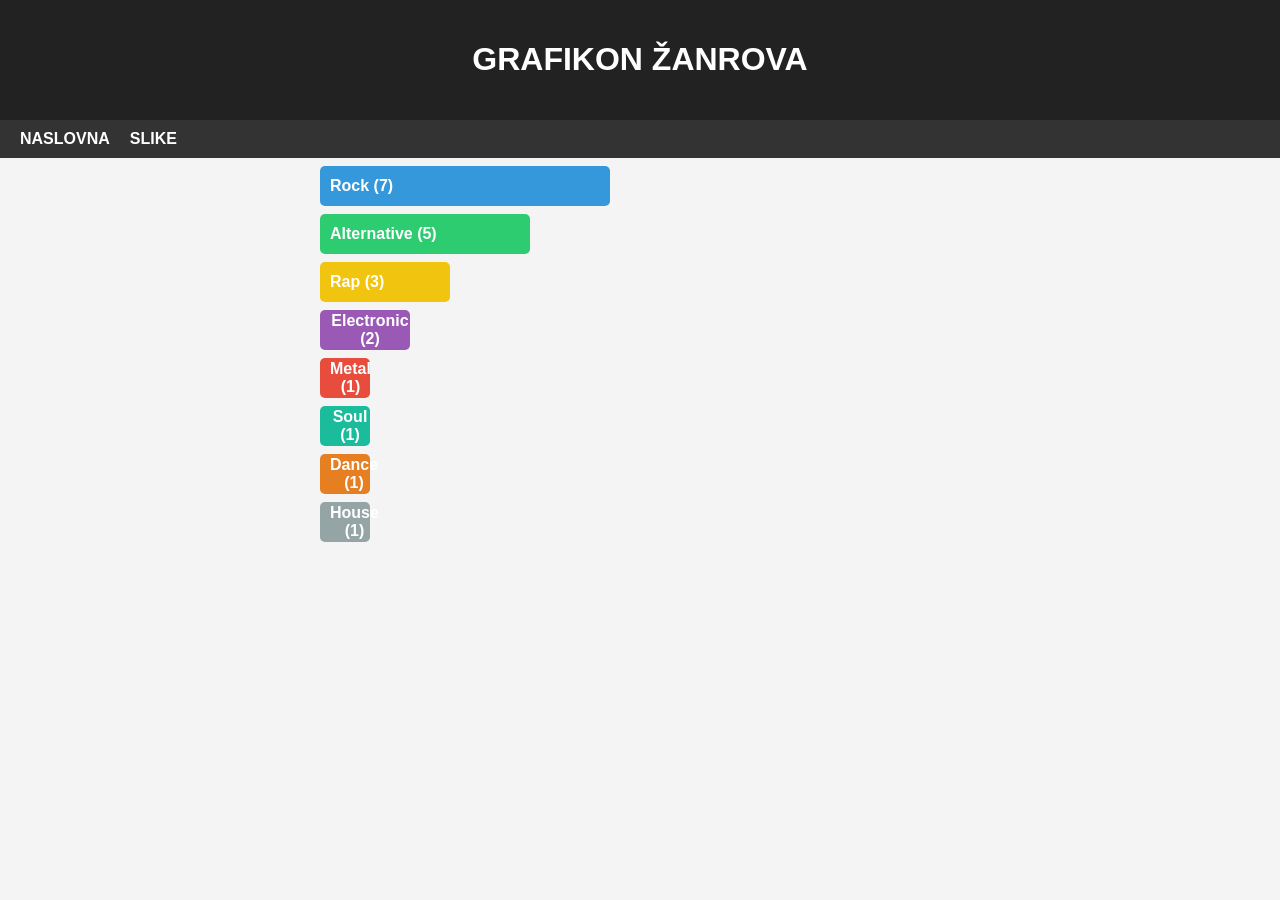
<file: sites/grafikon.html>
<!DOCTYPE html>
<html>
    <head>
        <title>Grafikon žanrova</title>
        <meta charset="UTF-8">
        <link rel="stylesheet" href="../style/grafikon.css">
        <link rel="stylesheet" href="../style/style.css">
    </head>
    <body>

        <header>
            <h1>GRAFIKON ŽANROVA</h1>
        </header>

        <nav>
            <div class="nav-container">
                <input type="checkbox" id="menu-toggle">

                <label for="menu-toggle" class="hamburger">☰</label>

                <div class="nav-links">
                    <a href="../index.html">NASLOVNA</a>
                    <a href="slike.html">SLIKE</a>
                </div>
            </div>
        </nav>

        <div class="chart-wrapper">

            <div class="chart bar-chart">
                <div class="bar rock" style="--value:7">Rock (7)</div>
                <div class="bar alternative" style="--value:5">Alternative (5)</div>
                <div class="bar rap" style="--value:3">Rap (3)</div>
                <div class="bar electronic" style="--value:2">Electronic (2)</div>
                <div class="bar metal" style="--value:1">Metal (1)</div>
                <div class="bar soul" style="--value:1">Soul (1)</div>
                <div class="bar dance" style="--value:1">Dance (1)</div>
                <div class="bar house" style="--value:1">House (1)</div>
            </div>

            <div class="pie-container">
                <div class="pie-chart">
                    <div class="slice rock" style="--start:0; --deg:126deg;"></div>
                    <div class="slice alternative" style="--start:126deg; --deg:91deg;"></div>
                    <div class="slice rap" style="--start:217deg; --deg:51deg;"></div>
                    <div class="slice electronic" style="--start:268deg; --deg:34deg;"></div>
                    <div class="slice metal" style="--start:302deg; --deg:17deg;"></div>
                    <div class="slice soul" style="--start:319deg; --deg:17deg;"></div>
                    <div class="slice dance" style="--start:336deg; --deg:17deg;"></div>
                    <div class="slice house" style="--start:353deg; --deg:17deg;"></div>
                </div>
                <div class="pie-legend">
                    <div><span class="legend-color rock"></span> Rock (7)</div>
                    <div><span class="legend-color alternative"></span> Alternative (5)</div>
                    <div><span class="legend-color rap"></span> Rap (3)</div>
                    <div><span class="legend-color electronic"></span> Electronic (2)</div>
                    <div><span class="legend-color metal"></span> Metal (1)</div>
                    <div><span class="legend-color soul"></span> Soul (1)</div>
                    <div><span class="legend-color dance"></span> Dance (1)</div>
                    <div><span class="legend-color house"></span> House (1)</div>
                </div>
            </div>

        </div>
    </body>
</html>
</file>
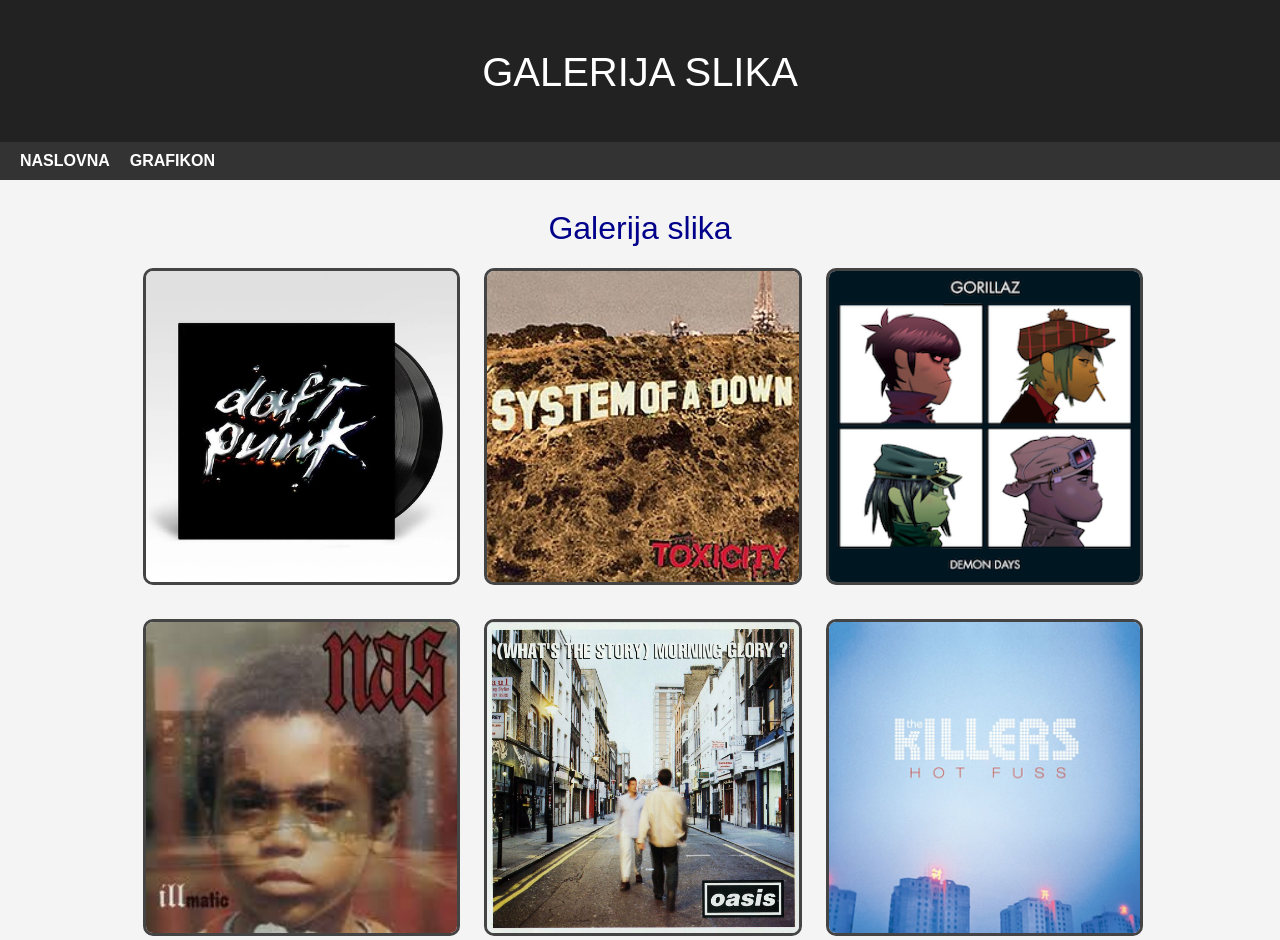
<file: sites/slike.html>
<!DOCTYPE html>
<html>
    <head>
        <title>Galerija slika</title>
        <meta charset="UTF-8">
        <link rel="stylesheet" href="../style/slike.css">
        <link rel="stylesheet" href="../style/style.css">
    </head>
    <body>
        <header>
            <h1>GALERIJA SLIKA</h1>
        </header>

        <nav>
            <div class="nav-container">
                <input type="checkbox" id="menu-toggle">

                <label for="menu-toggle" class="hamburger">☰</label>

                <div class="nav-links">
                    <a href="../index.html">NASLOVNA</a>
                    <a href="../sites/grafikon.html">GRAFIKON</a>
                </div>
            </div>
        </nav>

        <div class="container galerija">
            <h1>Galerija slika</h1>

            <div class="img-gallery-magnific">

            <div class="magnific-img">
                <a href="#img1">
                <img src="../images/daft-punk-discovery.png" alt="Slika 1" loading="lazy">
                </a>
            </div>

            <div class="magnific-img">
                <a href="#img2">
                <img src="../images/toxicity-soad.jpg" alt="Slika 2" loading="lazy">
                </a>
            </div>

            <div class="magnific-img">
                <a href="#img3">
                <img src="../images/Gorillaz_Demon_Days.PNG" alt="Slika 3" loading="lazy">
                </a>
            </div>

            <div class="magnific-img">
                <a href="#img4">
                <img src="../images/illmatic_nas.jpg" alt="Slika 4" loading="lazy">
                </a>
            </div>

            <div class="magnific-img">
                <a href="#img5">
                <img src="../images/oasis_wonderwall.jpg" alt="Slika 5" loading="lazy">
                </a>
            </div>

            <div class="magnific-img">
                <a href="#img6">
                <img src="../images/The_Killers_-_Hot_Fuss.png" alt="Slika 6" loading="lazy">
                </a>
            </div>

            </div>
        </div>

        <!-- LIGHTBOX -->

        <div id="img1" class="lightbox">
            <a href="#" class="close">&times;</a>
            <img src="../images/daft-punk-discovery.png">
        </div>

        <div id="img2" class="lightbox">
            <a href="#" class="close">&times;</a>
            <img src="../images/toxicity-soad.jpg">
        </div>

        <div id="img3" class="lightbox">
            <a href="#" class="close">&times;</a>
            <img src="../images/Gorillaz_Demon_Days.PNG">
        </div>

        <div id="img4" class="lightbox">
            <a href="#" class="close">&times;</a>
            <img src="../images/illmatic_nas.jpg">
        </div>

        <div id="img5" class="lightbox">
            <a href="#" class="close">&times;</a>
            <img src="../images/oasis_wonderwall.jpg">
        </div>

        <div id="img6" class="lightbox">
            <a href="#" class="close">&times;</a>
            <img src="../images/The_Killers_-_Hot_Fuss.png">
        </div>
    </body>
</html>
</file>
<file: style/grafikon.css>
:root {
    --color-rock: #3498db;
    --color-alternative: #2ecc71;
    --color-rap: #f1c40f;
    --color-electronic: #9b59b6;
    --color-metal: #e74c3c;
    --color-soul: #1abc9c;
    --color-dance: #e67e22;
    --color-house: #95a5a6;

    --bar-height: 40px;
    --bar-gap: 8px;
    --bar-width-multiplier: 40px; 
}

/* Bar chart (desktop) */
.bar-chart {
    display: block;
    margin-left: 25%;
}

.bar {
    height: var(--bar-height);
    width: 0;
    margin: var(--bar-gap) 0;
    border-radius: 5px;
    color: white;
    font-weight: bold;
    padding-left: 10px;
    display: flex;
    align-items: center;
    animation: grow 1s ease forwards;
}

@keyframes grow {
    from { width: 0; }
    to { width: calc(var(--value) * var(--bar-width-multiplier)); }
}

/* Boje */
.bar.rock { background-color: var(--color-rock); }
.bar.alternative { background-color: var(--color-alternative); }
.bar.rap { background-color: var(--color-rap); }
.bar.electronic { background-color: var(--color-electronic); }
.bar.metal { background-color: var(--color-metal); }
.bar.soul { background-color: var(--color-soul); }
.bar.dance { background-color: var(--color-dance); }
.bar.house { background-color: var(--color-house); }

.pie-container {
    display: none;
}

@media (max-width: 768px) {

    .bar-chart { display: none; }

    .pie-container {
        display: flex;
        flex-direction: column;
        align-items: center;
        margin: 20px auto;
    }

    .pie-chart {
        width: 300px;
        height: 300px;
        border-radius: 50%;
        margin-bottom: 20px;

        /* Pravi postotci */
        background: conic-gradient(
            var(--color-rock) 0% 33.33%,        /* 7/21 ≈ 33.33% */
            var(--color-alternative) 33.33% 57.14%, /* 5/21 ≈ 23.81% */
            var(--color-rap) 57.14% 71.43%,     /* 3/21 ≈ 14.29% */
            var(--color-electronic) 71.43% 80.95%, /* 2/21 ≈ 9.52% */
            var(--color-metal) 80.95% 85.71%,   /* 1/21 ≈ 4.76% */
            var(--color-soul) 85.71% 90.48%,    /* 1/21 ≈ 4.76% */
            var(--color-dance) 90.48% 95.24%,   /* 1/21 ≈ 4.76% */
            var(--color-house) 95.24% 100%      /* 1/21 ≈ 4.76% */
        );
        animation: pie-appear 1s ease forwards;
    }

    @keyframes pie-appear {
        from { transform: scale(0); opacity: 0; }
        to { transform: scale(1); opacity: 1; }
    }

    /* Legenda */
    .pie-legend {
        display: flex;
        flex-wrap: wrap;
        justify-content: center;
        gap: 10px;
        font-size: 14px;
    }

    .pie-legend div {
        display: flex;
        align-items: center;
        gap: 5px;
    }

    .legend-color {
        width: 20px;
        height: 20px;
        border-radius: 4px;
        display: inline-block;
    }

    /* Boje legende */
    .legend-color.rock { background-color: var(--color-rock); }
    .legend-color.alternative { background-color: var(--color-alternative); }
    .legend-color.rap { background-color: var(--color-rap); }
    .legend-color.electronic { background-color: var(--color-electronic); }
    .legend-color.metal { background-color: var(--color-metal); }
    .legend-color.soul { background-color: var(--color-soul); }
    .legend-color.dance { background-color: var(--color-dance); }
    .legend-color.house { background-color: var(--color-house); }
}
</file>
<file: style/style.css>
/* Opći stilovi */
body {
    font-family: Arial, sans-serif;
    margin: 0;
    padding: 0;
    background-color: #f4f4f4;
    text-align: center;
}

/* Header i navigacija */
header {
    background: #222;
    color: white;
    padding: 20px;
}

/* Sekcije */
.content {
    padding: 40px;
    max-width: 900px;
    margin: auto;
    background: white;
    margin-top: 20px;
    border-radius: 10px;
    box-shadow: 0px 4px 6px rgba(0, 0, 0, 0.1);
}

/* Flexbox za podatke */
.data-container {
    display: flex;
    justify-content: space-around;
    align-items: center;
    flex-wrap: wrap;
    margin-top: 20px;
}

/* Kružni grafikon - CSS samo */
.pie-chart {
    width: 150px;
    height: 150px;
    border-radius: 50%;
    background: conic-gradient(
        #3498db 0% 40%,  /* Industrija */
        #2ecc71 40% 75%,  /* Kućanstva */
        #f1c40f 75% 100%  /* Transport */
    );
    margin: 0 auto;
}

/* Flexbox analiza sekcija */
.analysis-flex {
    display: flex;
    justify-content: space-around;
    flex-wrap: nowrap; /* wrap */
    gap: 20px;
    margin-top: 20px;
}

.analysis-box {
    background: #e3e3e3;
    padding: 20px;
    border-radius: 8px;
    box-shadow: 0px 2px 4px rgba(0, 0, 0, 0.1);
    flex: 1;
    min-width: 250px;
    max-width: 300px;
}

/* Flexbox za kontakt formu */
.form-flex {
    display: flex;
    flex-direction: column;
    gap: 10px;
    align-items: center;
}

input, button {
    width: 80%;
    padding: 10px;
    border: 1px solid #ccc;
    border-radius: 5px;
}

button {
    background-color: #3498db;
    color: white;
    border: none;
    cursor: pointer;
    width: 50%;
}

button:hover {
    background-color: #2980b9;
}

/* Footer */
footer {
    margin-top: 30px;
    padding: 10px;
    background: #222;
    color: white;
}

.filters {
    display: flex;
    justify-content: center; /* centrira horizontalno */
    align-items: center;
    gap: 15px; /* razmak između filtera */
    margin: 20px 0;
    flex-wrap: wrap; /* da se lijepo prelamaju na manjim ekranima */
}

.filters input,
.filters select {
    padding: 8px;
    font-size: 14px;
    min-width: 50px;
}

/* manji inputi za godinu i raspoloženje */
#filter-year {
    width: 100px;
}

#filter-mood {
    width: 130px;
}

/* dropdown može ostati malo veći */
#filter-genre {
    width: 150px;
}

table button {
    width: 100%;
}

/* Responzivnost */
@media (max-width: 768px) {
    .data-container {
        flex-direction: column;
        align-items: center;
    }

    .analysis-flex {
        flex-direction: column;
        align-items: center;
    }

    .nav-menu {
        flex-direction: column;
        text-align: center;
    }

    .form-flex input, .form-flex button {
        width: 100%;
    }

    .main {
        flex-direction: column;
        align-items: center;
    }

    aside {
        width: 100%;
        flex-direction: row;
        justify-content: center;
        flex-wrap: wrap;
    }

    aside img {
        width: 45%;
    }

    /* show hamburger */
    .hamburger {
        display: block;
    }

    /* hide menu by default */
    .nav-links {
        display: none;
        flex-direction: column;
        position: absolute;
        top: 100%;
        left: 0;
        width: 100%;
        background: #333;
    }

    /* show ONLY when clicked */
    #menu-toggle:checked ~ .nav-links {
        display: flex;
    }

    .nav-links a {
        padding: 10px;
        text-align: center;
        border-top: 1px solid #444;
    }
}

/* Layout for table + aside */
.main {
    display: flex;
    justify-content: center;
    align-items: flex-start;
    gap: 20px;
    max-width: 1200px;
    margin: 20px auto;
}

/* Table takes more space */
.main table {
    flex: 3;
}

/* Aside on the right */
aside {
    flex: 1;
    display: flex;
    flex-direction: column;
    gap: 15px;
}

aside img {
    width: 100%;
    border-radius: 8px;
    box-shadow: 0 2px 6px rgba(0,0,0,0.2);
}

table {
    width: 100%;
    border-collapse: collapse;
    font-family: Arial, sans-serif;
    margin: 20px 0;
    font-size: 14px;
    text-align: left;
}

thead {
    background-color: #2c3e50;
    color: #ffffff;
}

th, td {
    padding: 12px 15px;
    border: 1px solid #ddd;
}

th {
    text-transform: uppercase;
    letter-spacing: 0.05em; 
}

tr:nth-child(even) {
    background-color: #f3f3f3;
}

tr:hover {
    background-color: #e8f4ff;
    transition: 0.2s;
}

td {
    color: #333;
}

/* NAV BASE */
nav {
    background: #333;
    padding: 10px 20px;
    position: relative;
}

.nav-container {
    display: flex;
    justify-content: space-between;
    align-items: center;
}

/* links desktop */
.nav-links {
    display: flex;
    gap: 20px;
}

/* hamburger button */
.hamburger {
    display: none;
    font-size: 28px;
    color: white;
    cursor: pointer;
}

/* links style */
.nav-links a {
    color: white;
    text-decoration: none;
    font-weight: bold;
}

.nav-links a:hover {
    color: #3498db;
}

/* hide checkbox */
#menu-toggle {
    display: none;
}
</file>
<file: style/slike.css>
@import url('https://fonts.googleapis.com/css?family=Abel');

body {
  font-family: 'Abel', sans-serif;
  margin: 0;
  padding: 0;
}

h1 {
  font-weight: 100;
  font-size: 40px;
  text-align: center;
  margin-top: 30px;
}

.container {
  width: 90%;
  max-width: 1200px;
  margin: 0 auto;
}

a.image-popup-vertical-fit {
  cursor: -webkit-zoom-in;
}

.img-gallery-magnific {
  display: flex;
  flex-wrap: wrap;
  gap: 30px;
  justify-content: center;

  width: 90%;
  max-width: 1200px;
  margin: 0 auto;
}

.magnific-img {
  width: 30%;
  min-width: 250px;
  position: relative;
  overflow: visible;
  z-index: 1;
}

.magnific-img img {
  width: 100%;
  height: auto;
  border-radius: 10px;

  /* IZMJENA 2: dodan border */
  border: 3px solid #444;

  transition: all 0.3s ease, box-shadow 0.3s ease;
}

/* IZMJENA 1: promijenjen hover efekt */
.magnific-img img:hover {
  transform: scale(1.1);
  box-shadow: 0 10px 25px rgba(0,0,0,0.3);
  z-index: 10;
  position: relative;
}

/* .magnific-img:hover img {
  position: absolute;
  top: 50%;
  left: 50%;
  transform: translate(-50%, -50%) scale(1.5);
  z-index: 10;
  box-shadow: 0 0 20px rgba(0,0,0,0.4);
} */

/* NASLOV */
.galerija h1 {
  color: darkblue;
  font-size: 2rem;
  text-align: center;
}

/* LIGHTBOX (bez JavaScripta) */
.lightbox {
  display: none;
  position: fixed;
  z-index: 999;
  top: 0;
  left: 0;
  width: 100%;
  height: 100%;
  background: rgba(0,0,0,0.9);
  justify-content: center;
  align-items: center;
}

.lightbox img {
  max-width: 90%;
  max-height: 80%;
  border-radius: 10px;
}

.lightbox:target {
  display: flex;
}

.close {
  position: absolute;
  top: 20px;
  right: 30px;
  color: white;
  font-size: 30px;
  text-decoration: none;
}

/* RESPONSIVE */

@media (max-width: 768px) {
  .magnific-img {
    width: 45%;
  }
}

@media (max-width: 480px) {
  .magnific-img {
    width: 100%;
  }
}
</file>
